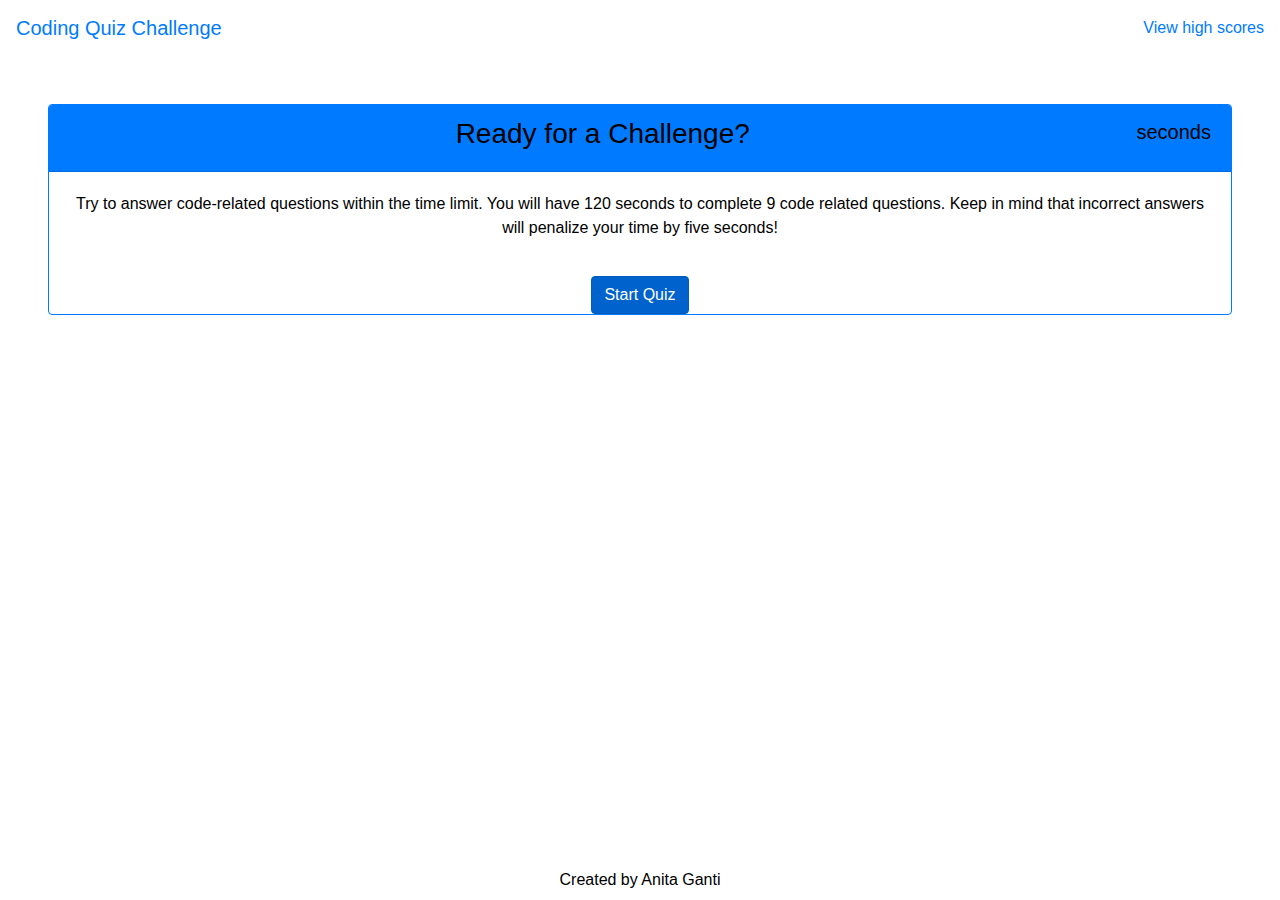
<file: index.html>
<!DOCTYPE html>
<html lang="en">

<head>
    <meta charset="UTF-8">
    <meta name="viewport" content="width=device-width, initial-scale=1.0">
    <link rel="stylesheet" href="https://stackpath.bootstrapcdn.com/bootstrap/4.4.1/css/bootstrap.min.css"
        integrity="sha384-Vkoo8x4CGsO3+Hhxv8T/Q5PaXtkKtu6ug5TOeNV6gBiFeWPGFN9MuhOf23Q9Ifjh" crossorigin="anonymous">
    <link rel="stylesheet" href="./style.css">
    <title>Coding Quiz Challenge</title>
</head>

<body>
    <nav class="navbar flex-column flex-md-row bg-white">
        <a class="navbar-brand text-black" href="./index.html"> Coding Quiz Challenge</a>
        <!-- Links -->
          <ul class="navbar-nav">
            <li class="nav-item">
                <a class="nav-link text-black" href="./highscore.html"> View high scores</a>
            </li>
          </ul>
    </nav>


    <div id="container">
        <div class="card text-center m-5 border border-primary">
            <div class="card-header bg-primary">
                <h3>Ready for a Challenge?</h3>
                <div class="countdown">
                    <span id="timer"></span>
                    <span>seconds</span>
                </div>
            </div>

            <div class="card-body">
                <p id="pElement"> Try to answer code-related questions within the time limit. You will have 120 seconds to complete 9 code related questions. Keep in mind that incorrect answers will penalize your time by five seconds!</p>
            </div>
            <div id="start">
                <button type="button" class="btn btn-primary active">Start Quiz</button>
            </div>
            <div id="quiz" style="display: none;">

                <div id="question"></div>
                <div id="choices">
                    <div class="choice" id="A"></div>
                    <div class="choice" id="B"></div>
                    <div class="choice" id="C" ></div>
                    <div class="choice" id="D"></div>
                    <br>
                    <div id="answer"></div>
                </div>
            </div>
            <div id="score" style="display: none;">score</div>
            <div id="final" style="display: none;">
                <input type="text" id="myInput" placeholder="Intial Here">
                <button id="submit">submit
                    </button>

            
            </div>

        </div>

    </div>


    <footer class="footer fixed-bottom mt-auto py-2 text-center bg-white">
        <div class="container">
            <span class="text-black"> Created by Anita Ganti </span>
        </div>
    </footer>
    <script src="./script.js"></script>
    
</body>

</html>
</file>
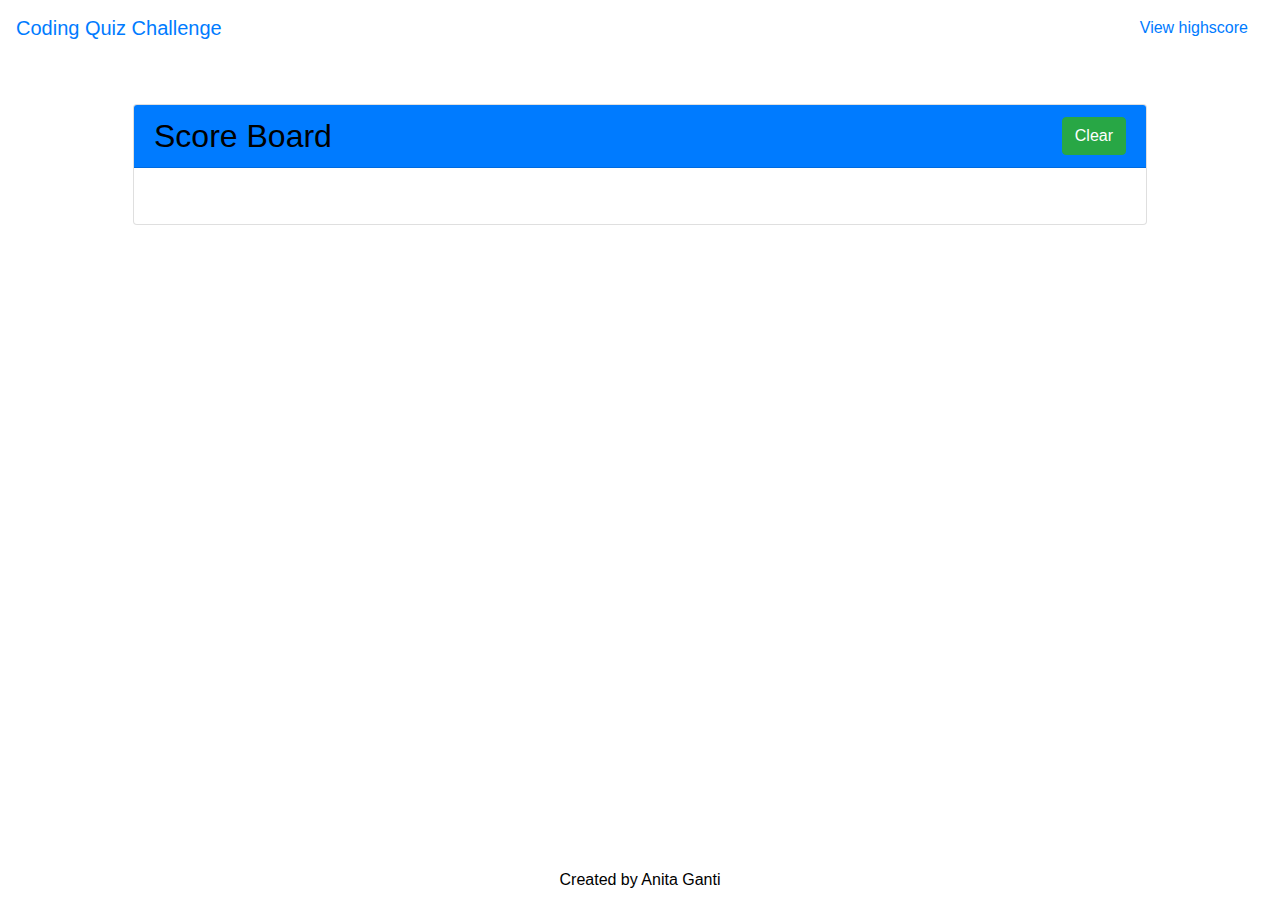
<file: highscore.html>
<!DOCTYPE html>
<html lang="en">

<head>
    <meta charset="UTF-8">
    <meta name="viewport" content="width=device-width, initial-scale=1.0">
    <link rel="stylesheet" href="https://stackpath.bootstrapcdn.com/bootstrap/4.4.1/css/bootstrap.min.css"
        integrity="sha384-Vkoo8x4CGsO3+Hhxv8T/Q5PaXtkKtu6ug5TOeNV6gBiFeWPGFN9MuhOf23Q9Ifjh" crossorigin="anonymous">
    <link rel="stylesheet" href="./style.css">
    <title> highscore </title>
</head>

<body>
    <nav class="navbar flex-column flex-md-row bg-white">
        <a class="navbar-brand text-black" href="./index.html">Coding Quiz Challenge</a>
        <ul class="nav">
            <li class="nav-item">
                <a class="nav-link text-black" href="./highscore.html">View highscore</a>
            </li>
        </ul>
    </nav>
    <div class="container">
        <div class="row">
            <div class="col">
                <div class="card m-5">
                    <div id="myDIV" class="card-header bg-primary">
                        <h2>Score Board</h2>
                        <button id="clearbutton" class="btn btn-success float-right"> Clear</button>
                    </div>

                    <ul id="userList" class="card-body">
                    </ul>


                </div>

            </div>

        </div>
    </div>


    <footer class="footer fixed-bottom mt-auto py-2 text-center bg-white">
        <div class="container">
            <span class="text-black"> Created by Anita Ganti </span>
        </div>
    </footer>
    <script src="./highscore.js"></script>
</body>

</html>
</file>
<file: style.css>
:root {
    --blue: rgb(114, 63, 172);

}
    body{
    background-color: rgb(255, 255, 255);
    font-family: Calibri,Candara,Segoe,Segoe UI,Optima,Arial,sans-serif; 
    color: rgb(0, 0, 0)
}
/* Change color of navbar from Bootstrap to custom*/

h3{
    display: inline-block;
    text-align: center;

}
h2{
    display: inline;
}

.countdown{
    font-size: 20px;
    float: right;
}

#question{
    background-color: rgb(255, 255, 255);
    font-size: 30px;
    padding: 10px;
    display: inline-block;
}
.choice{
    font-size: 20px;
    cursor: pointer;   
}
.choice:hover{
    background-color: rgb(196, 149, 228);
}
.choice:active{
    /* bright purple*/
    color: rgb(130, 21, 202);
}
#answer{
    background-color: rgb(255, 255, 255);
    display: inline;
    color: rgb(89, 87, 87);
    font-size: 25px;
}
</file>
